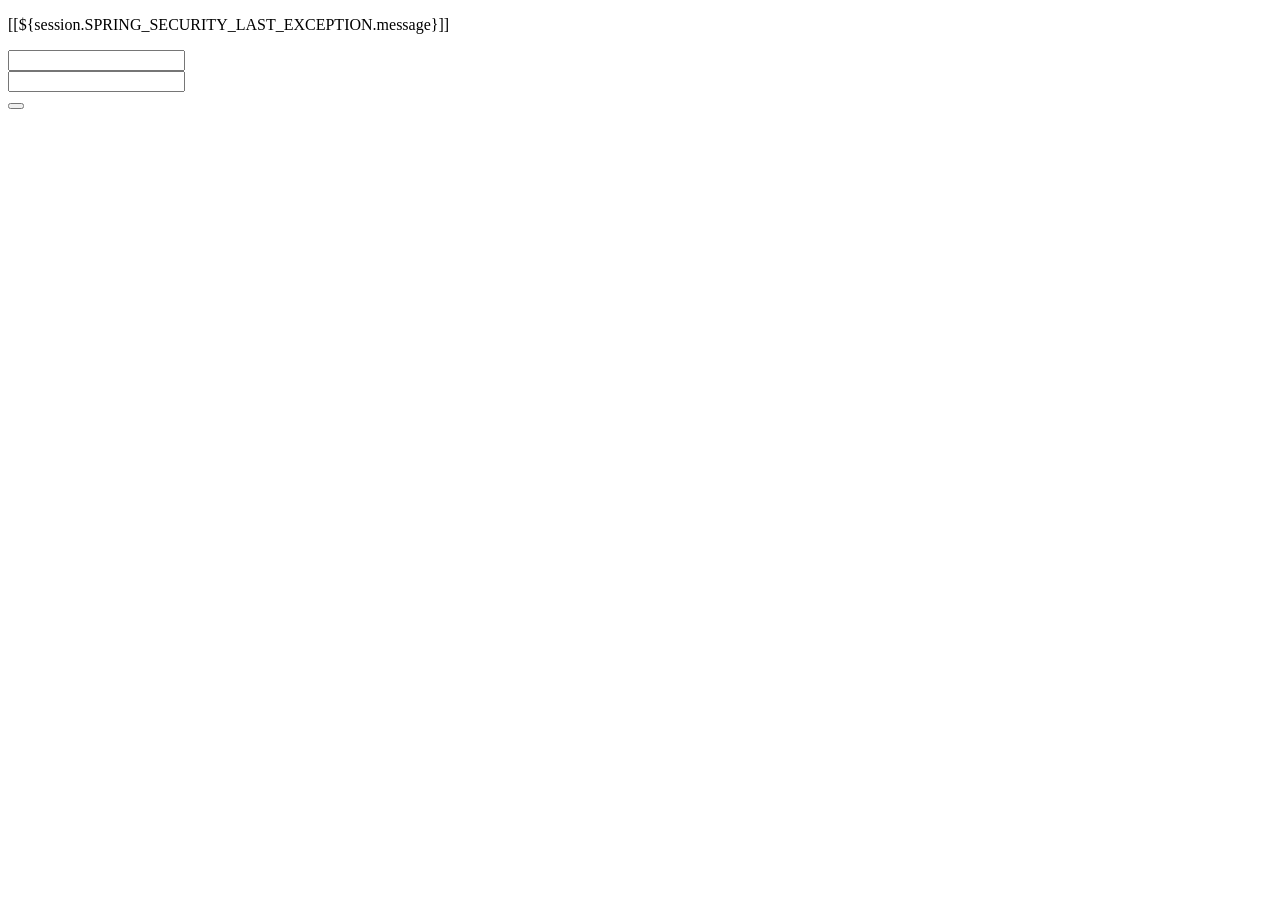
<file: webApp/src/main/resources/templates/login.html>
<!DOCTYPE html>
<html lang="en" xmlns:th="http://www.thymeleaf.org" xmlns:layout="http://www.ultraq.net.nz/thymeleaf/layout"
      layout:decorate="~{layout}">
<head>
    <title th:text="#{basicForm.appName}"></title>
</head>
<body>
<div class="container-fluid navbarSpacing" layout:fragment="content">
    <div class="d-flex justify-content-center text-center">
        <div class="mx-auto">
            <div th:if="${param.error}">
                <p class="text-danger">[[${session.SPRING_SECURITY_LAST_EXCEPTION.message}]]</p>
            </div>
            <div class="modal-dialog">
                <div class="modal-content has-shadow">
                    <div class="modal-body leftBorder">
                        <form th:action="@{/login}" method='POST' class="form-horizontal">
                            <div class="form-group row mb-sm-3">
                                <label class="col-sm-3 col-form-label " th:text="#{basicForm.email}"></label>
                                <div class="col-sm-9">
                                    <div class="form-group">
                                        <input type="text" class="form-control input-md" name="username" value="">
                                    </div>
                                </div>
                            </div>
                            <div class="form-group row mb-sm-3">
                                <label class="col-sm-3 col-form-label " th:text="#{basicForm.password}"></label>
                                <div class="col-sm-9">
                                    <div class="form-group">
                                        <input type="password" class="form-control input-md" name="password" value="">
                                    </div>
                                </div>
                            </div>
                            <div class="d-flex justify-content-center">
                                <button class="btn btn-info " type="submit"
                                        th:text="#{basicForm.loginButton}"></button>
                            </div>
                        </form>

                        <div class="d-flex justify-content-center mt-3 border-top">
                            <div class="mt-3" style="width:250px">
                                <a href="/oauth2/authorization/facebook" type="submit"
                                   class="btn-sm btn-block btn-social btn-facebook">
                                    <span class="fa fa-facebook" style="top: auto!important;"></span>
                                    <span th:text="#{basicForm.facebook}"/></a>
                            </div>
                        </div>
                        <div class="d-flex justify-content-center mt-3 border-top">
                            <div class="mt-3" style="width:250px">
                                <a href="/registration">
                                    <span th:text="#{basicForm.createAccount}"/></a>
                            </div>
                        </div>
                    </div>
                </div>
            </div>
        </div>


    </div>
</div>
</div>
</body>
</html>
</file>
